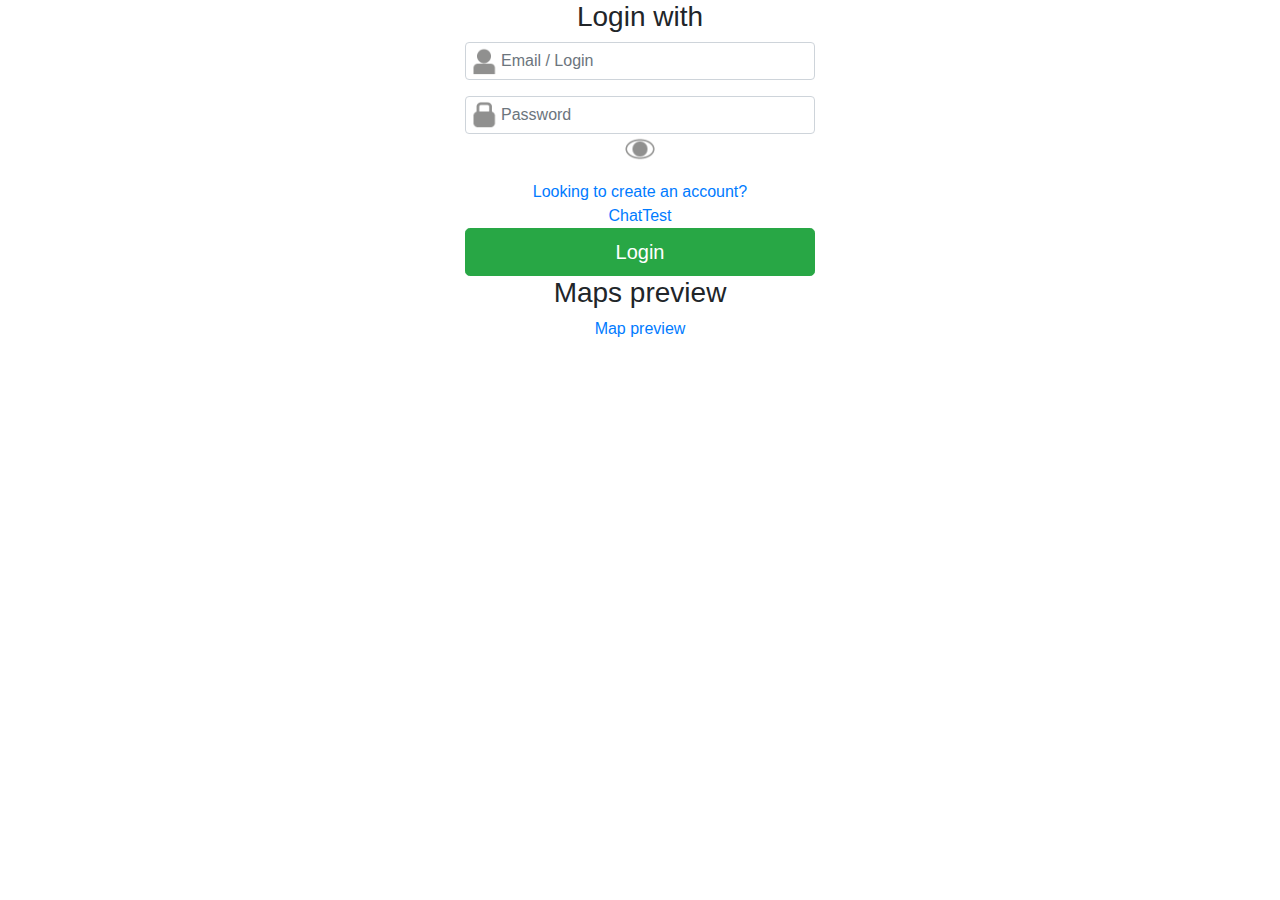
<file: index.html>
<!DOCTYPE html>
<html lang="en">
<head>
  <title>Geo Messendger</title>
  <meta charset="utf-8">
  <meta name="viewport" content="width=device-width, initial-scale=1">
  <link rel="stylesheet" href="./css/bootstrap.min.css">

  <link rel="javascript" href="./js/bootstrap.min.js">
<script src="https://ajax.googleapis.com/ajax/libs/jquery/2.2.0/jquery.min.js"></script>
</head>
<!-- <style>
body {
  background-image: url(images/B2.jpeg); /* Путь к фоновому изображению */
  background-size: 100%;
  background-color: #c7b39b; /* Цвет фона */
 }
</style> -->
<body>
<div align="center">
<div class="container">
    <div class="row">
      <div class="col-md-2 col-md-offset-6"></div>
     <div class="col-md-2 col-md-offset-6"></div>
      <div class="col-md-4 col-md-offset-6">
        <div class="panel panel-default">
          <div class="panel-heading">
            <h3 class="panel-title">Login with</h3>
        </div>

          <div class="panel-body">
            <form accept-charset="UTF-8" role="form">
            <fieldset>
                <div class="form-group">
                  <input id ="login" class="form-control" placeholder="Email / Login" type="text" required="type">
              </div>
              <div class="form-group">
                <input id = "password" class="form-control" placeholder="Password" name="password" type="password" value="" required="type">
                  <img id = "hidePassword" src="images/loginform_eyeOfPasswordVision.png"  weight="30px" height="30px"  >
              </div>
              <div>
                <a href="registration.html" style="text-decoration:none;">Looking to create an account?</a>
              </div>
              <div>
                <a href="chat.html" style="text-decoration:none;">ChatTest</a>
              </div>
              <input id = "btnLogin" class="btn btn-lg btn-success btn-block" type="submit" value="Login">
            </fieldset>
            <h3>Maps preview</h3>

            <div>
              <a href="maps.html" style="text-decoration:none;">Map preview</a>
            </div>
              </form>
          </div>
      </div>
    </div>
  </div>
</div>
</div>

<style>
    #login{
        background: url("images/loginform_login.png")no-repeat 4px 4px ;
        background-size: 28px;
        padding-left:35px;
    }
    #password{
        background: url("images/loginform_password.png")no-repeat 4px 4px ;
        background-size: 28px;
        padding-left:35px;
    }
</style>
<script>

    $(document).ready(function () {
        document.getElementById("hidePassword").addEventListener("click", hidePassword, false);
        document.getElementById("btnLogin").addEventListener("click", authorization, false);
    });


    function hidePassword () {
  var pass = document.getElementById("password");
  if(pass.type==="password"){ pass.type = "";}
  else {pass.type ="password";}

    }

    function authorization() {
       var login =  document.getElementById("login");
        var password =  document.getElementById("password");

            if(login.value==="" & password.value===""){
                alert("Write Login and password!")}
            else {alert("login"+" "+ login.value + " pasword "+password.value ) ;

              /*  $.post("http://localhost:9090/FinalProject-master/UserServlet", {
                        log: login.value,
                        pass: password.value

                    },

                    function (data) {
                    });*/
            }

    }
</script>

</body>
</html>
</file>
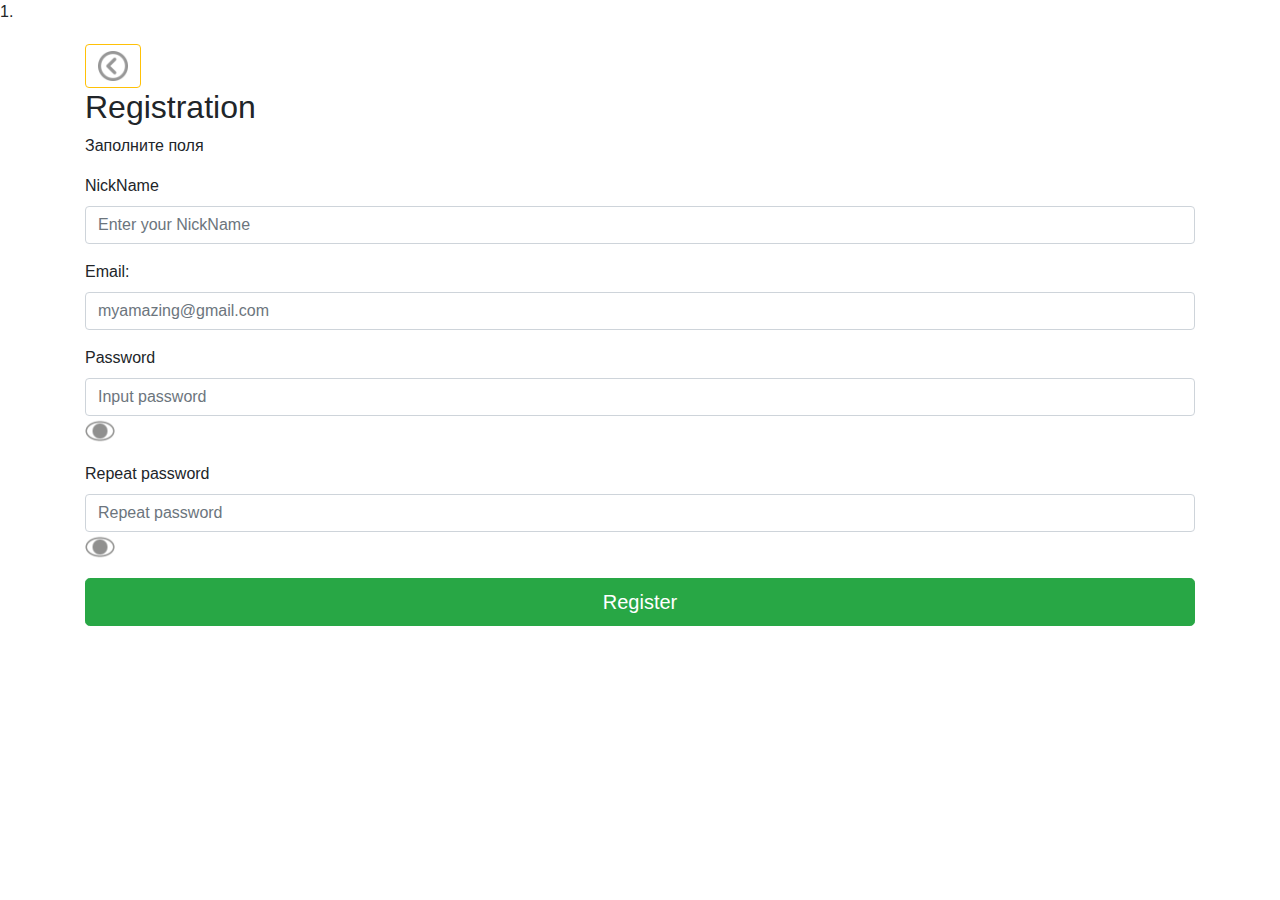
<file: registration.html>
1.<!DOCTYPE html>
<html lang="en">
<head>
  <title>registration page</title>
  <meta charset="utf-8">
  <meta name="viewport" content="width=device-width, initial-scale=1">
  <link rel="stylesheet" href="./css/bootstrap.min.css">
  <link rel="javascript" href="./js/bootstrap.min.js">
  <link rel="javascript" href="./js/registration.js">
  <!-- <script src="https://ajax.googleapis.com/ajax/libs/jquery/2.2.0/jquery.min.js"></script> -->
  <script src="https://ajax.googleapis.com/ajax/libs/jquery/3.3.1/jquery.min.js"></script>
  <script src="https://cdnjs.cloudflare.com/ajax/libs/popper.js/1.14.0/umd/popper.min.js"></script>
  <script src="https://maxcdn.bootstrapcdn.com/bootstrap/4.1.0/js/bootstrap.min.js"></script>
</head>
<script>
        $( document ).ready(function() {
            $('#s-h-pass').click(function(){
                var type = $('#password').attr('type') == "text" ? "password" : 'text',
                    c = $(this).html() == "<span class=\"glyphicon glyphicon-eye-close\" title=\"Скрыть пароль\"></span>" ? "<span class=\"glyphicon glyphicon-eye-open\" title=\"Показать пароль\"></span>" : "<span class=\"glyphicon glyphicon-eye-close\" title=\"Скрыть пароль\"></span>";
                $(this).html(c);
                $('#password').prop('type', type);
            });
        });
    </script>
<body>
<div class="container" style="margin-top: 20px"><link rel="javascript" href="./js/registration.js">
<a href="index.html"><button type="button" class="btn btn-outline-warning"><img src="./images/back.png" style="width: 30px;">
</button></a>
  <h2>Registration </h2>
  <p>Заполните поля</p>
  <form>
    <div class="form-group">
      <label for="usr">NickName</label>
      <input type="text" class="form-control" id="nick_name" required="type"  pattern=".{5,10}" placeholder="Enter your NickName">
    </div>

    <div class="form-group">
      <label for="email">Email:</label>
      <input type="email" class="form-control" id="email" required="type" pattern=".{5,10}" placeholder="myamazing@gmail.com">
    </div>

    <div class="form-group">
      <label for="usr">Password</label>
      <input type="password" class="form-control" id="password" required="type" pattern=".{5,10}" placeholder="Input password">
      <img id = "hidePassword" src="images/loginform_eyeOfPasswordVision.png"  weight="30px" height="30px" >
      <div class="input-group-addon" id="s-h-pass"><span class="glyphicon glyphicon-eye-open" title="Показать пароль"></span></div>
    </div>

    <div class="form-group">
      <label for="usr">Repeat password</label>
      <input type="password" class="form-control" id="repeat_password" required="type" pattern=".{5,10}" placeholder="Repeat password">
      <img id = "hidePassword1" src="images/loginform_eyeOfPasswordVision.png"  weight="30px" height="30px"  >
    </div>

    <div>
      <input class="btn btn-lg btn-success btn-block" type="submit" value="Register">
    </div>

  </form>
</div>
<script>
$(document).ready(function () {
    document.getElementById("hidePassword").addEventListener("click", hidePassword, false);
    document.getElementById("hidePassword1").addEventListener("click", hidePassword1, false);
  });


  function hidePassword () {
var pass = document.getElementById("password");
if(pass.type==="password"){ pass.type = "";}
else {pass.type ="password";}

  }

  function hidePassword1 () {
var pass = document.getElementById("repeat_password");
if(pass.type==="password"){ pass.type = "";}
else {pass.type ="password";}
}

</script>
</body>
</html>
</file>
